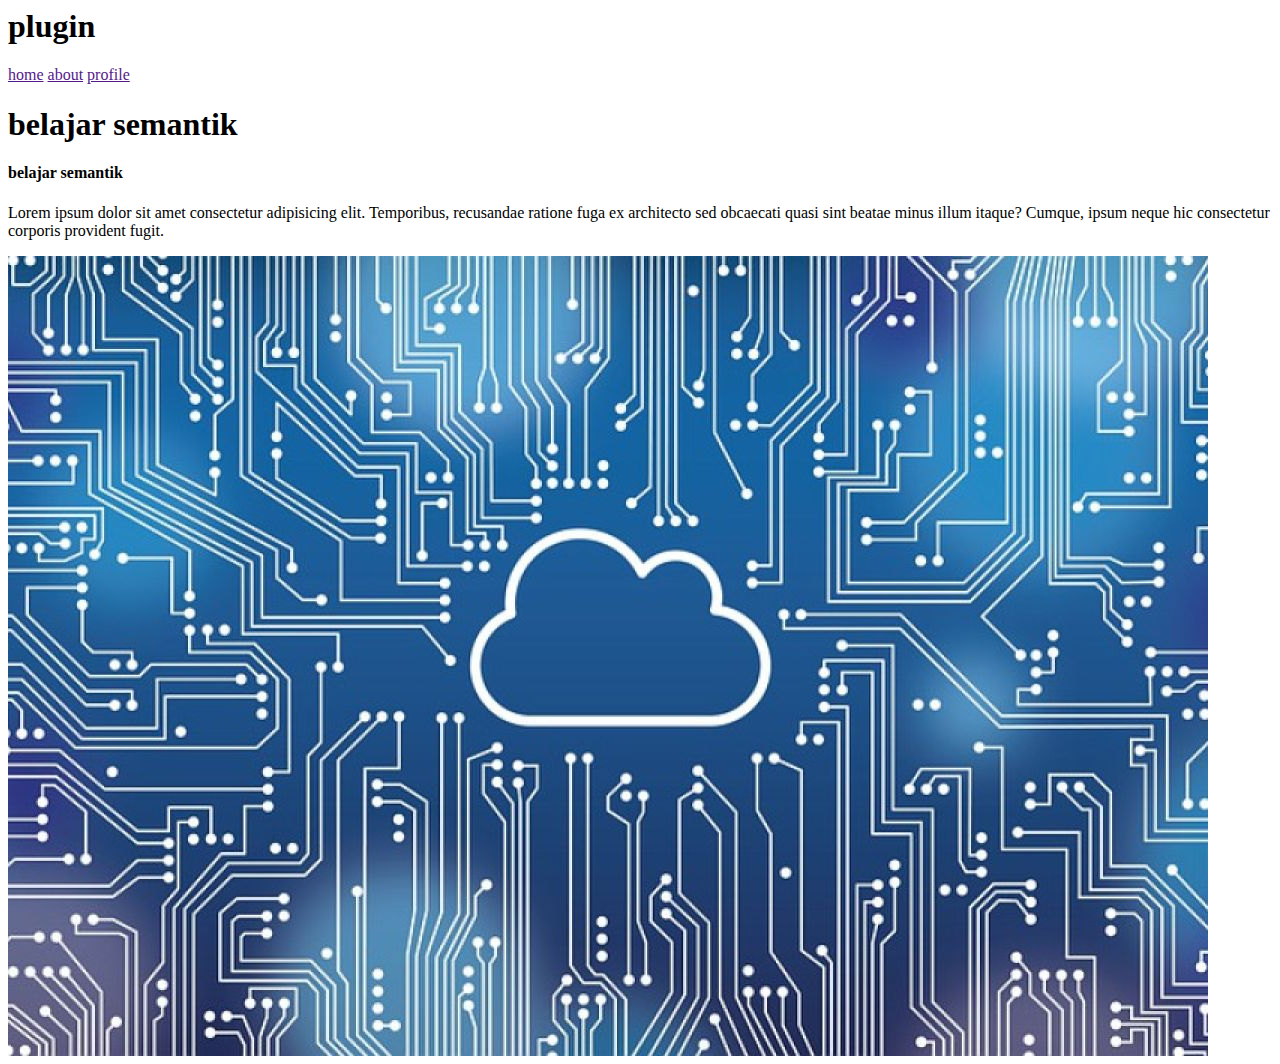
<file: semantik.html>
<html>
    <head>
        <title>semantik html</title>
    </head>

    <body>
        <header>
            <h1>plugin</h1>
        </header>

        <nav>
            <a href="">home</a>
            <a href="">about</a>
            <a href="">profile</a>
        </nav>

        <section>
            <h1>belajar semantik</h1>
            <h4>belajar semantik</h4>

            <p>Lorem ipsum dolor sit amet consectetur adipisicing elit. Temporibus, recusandae ratione fuga ex architecto sed obcaecati quasi sint beatae minus illum itaque? Cumque, ipsum neque hic consectetur corporis provident fugit.</p>

            <img src="./cloud-6515064_960_720.jpg" alt="">
        </section>
    </body>
</html>
</file>
